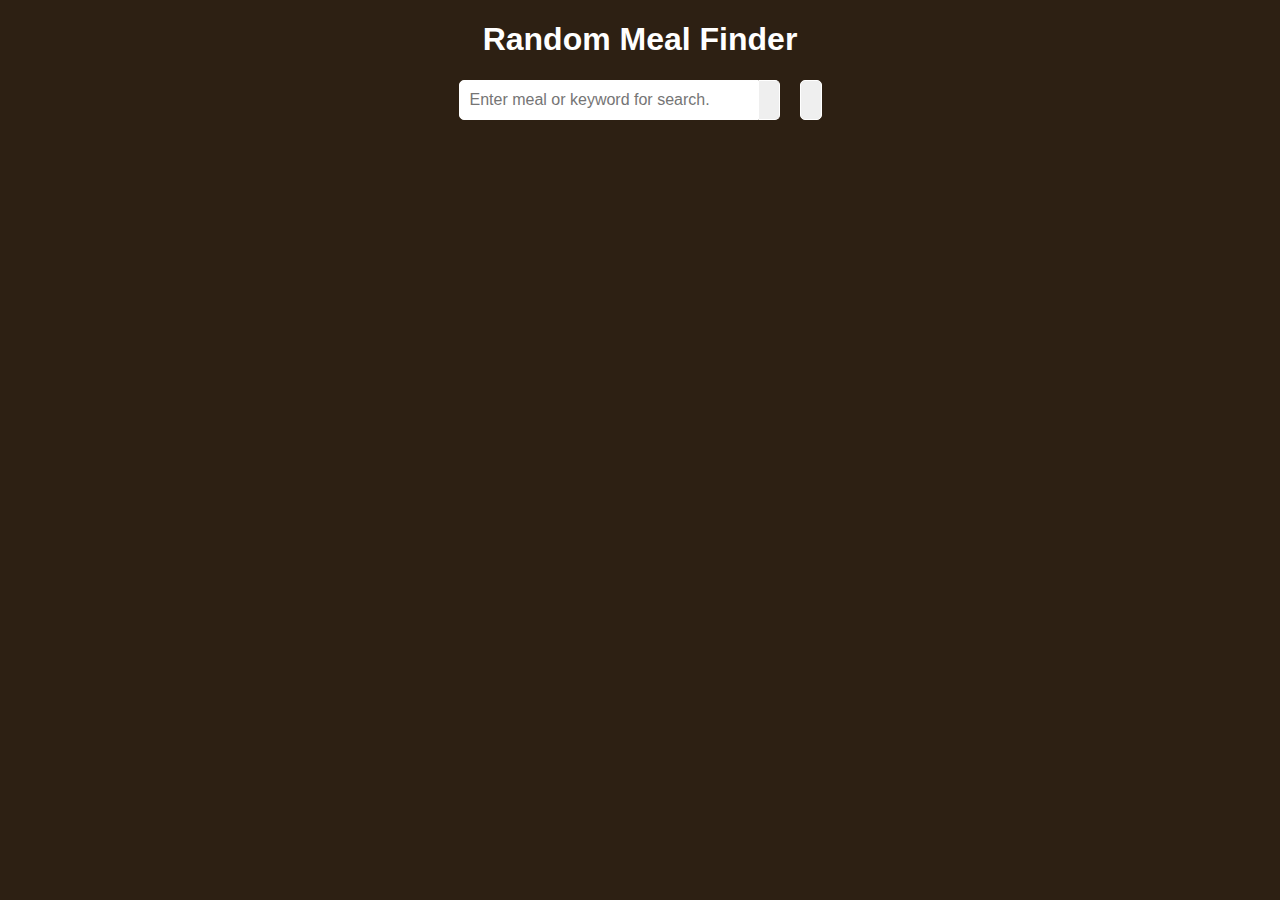
<file: index.html>
<!DOCTYPE html>
<html lang="en">
<head>
    <meta charset="UTF-8">
    <meta name="viewport" content="width=device-width, initial-scale=1.0">
    <link rel="stylesheet" href="https://cdnjs.cloudflare.com/ajax/libs/font-awesome/5.15.1/css/all.min.css" integrity="sha512-+4zCK9k+qNFUR5X+cKL9EIR+ZOhtIloNl9GIKS57V1MyNsYpYcUrUeQc9vNfzsWfV28IaLL3i96P9sdNyeRssA==" crossorigin="anonymous" />
    <link rel="stylesheet" href="style.css">
    <title>Random Meal Finder</title>
</head>
<body>
        <!--The Search Form-->
            <div class="container">
                <h1>Random Meal Finder</h1>
                <div class="flex">
                    <form class="flex" id="submit">
                        <input type="text" id="search" placeholder="Enter meal or keyword for search. ">
                    <button class="search-btn" type="submit">
                         <i class="fas fa-search"></i>
                    </button>
                    </form>
                    <button class="random-btn" id="random">
                        <i class="fas fa-random"></i>
                    </button>
                </div>
                     <!--Result heading-->
                
                    <div id="result-heading"></div>
                    
                    <!--Conainer div for all means from API search-->
               
                    <div class="meals" id="meals"></div>
                    
                    <!--To display additional information for a selected meal-->

                    <div id="selected-meal"></div>

            </div>




<script src="script.js"></script>
</body>
</html>
</file>
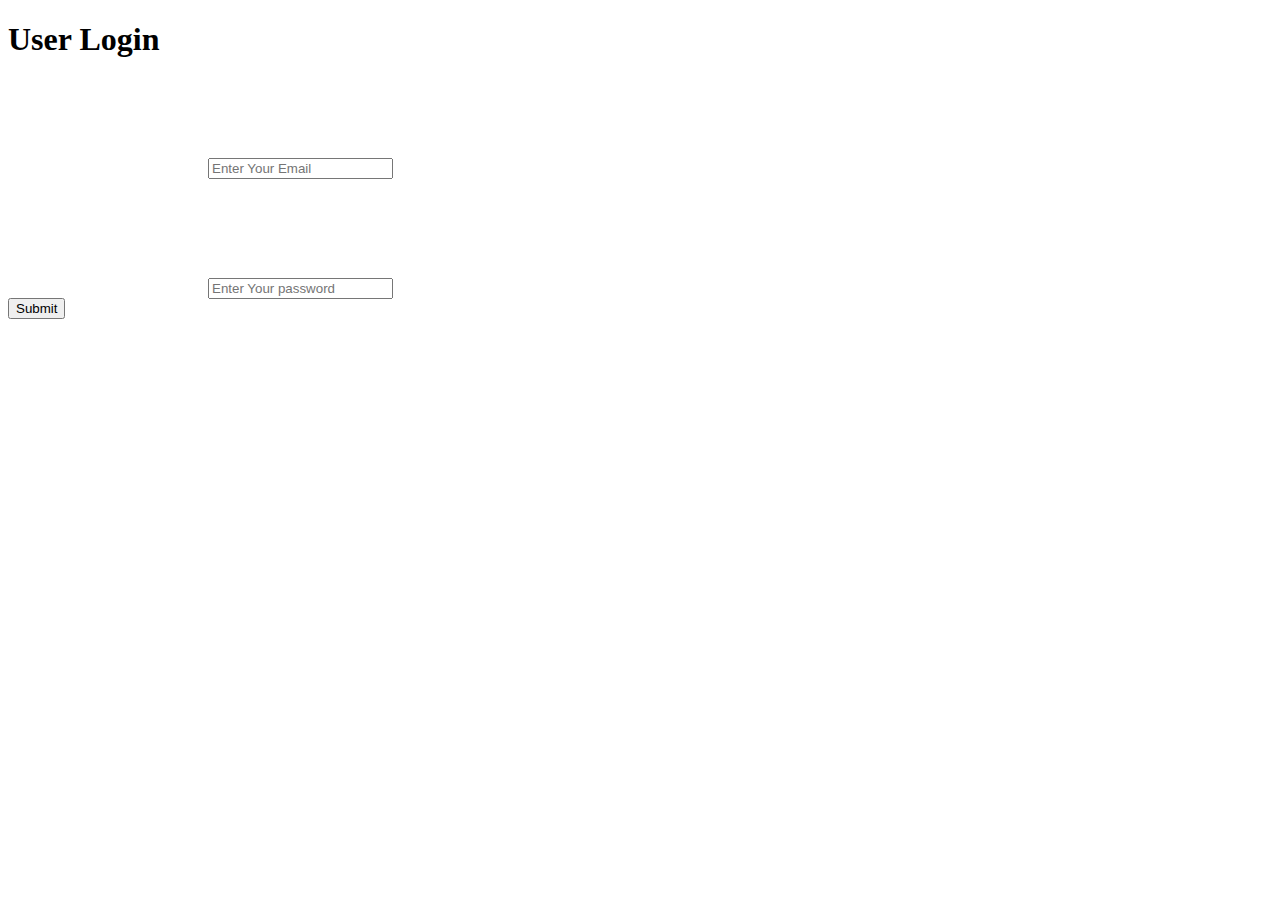
<file: Form.html>
<!DOCTYPE html>
<html lang="en">
<head>
    <meta charset="UTF-8">
    <meta http-equiv="X-UA-Compatible" content="IE=edge">
    <meta name="viewport" content="width=device-width, initial-scale=1.0">
    <link rel="stylesheet" href="form.css">
    <title>User Login </title>
</head>
<body>
    
        <form>
            <div id="user-login">
        
                <h1>User Login</h1>
                <div class="user-control">
                    <input type="text" id="Email" placeholder="Enter Your Email" />
                </div>
        
                <div class="user-control">
                    <input type="password" id="password" placeholder="Enter Your password" />
                </div>
        
                <button id="Submit" onclick=Checkdata()>Submit</button>
         
            </div>
        </form>



    <script src="script1.js"></script>
</body>
</html>
</file>
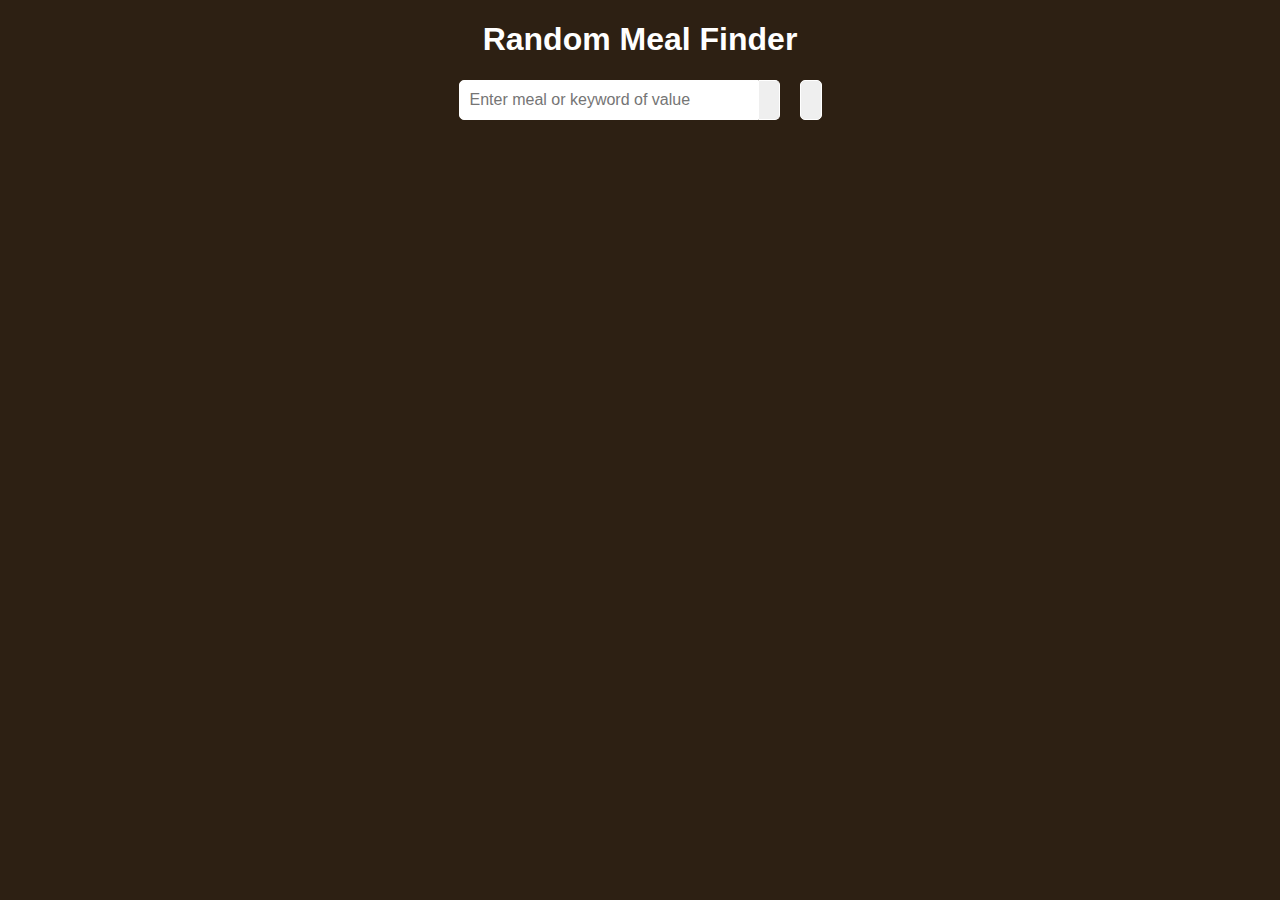
<file: index1.html>
<!DOCTYPE html>
<html lang="en">
<head>
    <meta charset="UTF-8">
    <meta http-equiv="X-UA-Compatible" content="IE=edge">
    <meta name="viewport" content="width=device-width, initial-scale=1.0">
    <link rel="stylesheet" href="https://cdnjs.cloudflare.com/ajax/libs/font-awesome/5.15.1/css/all.min.css" integrity="sha512-+4zCK9k+qNFUR5X+cKL9EIR+ZOhtIloNl9GIKS57V1MyNsYpYcUrUeQc9vNfzsWfV28IaLL3i96P9sdNyeRssA==" crossorigin="anonymous" />
    <link rel="stylesheet" href="style1.css">
    <title>Meal Finder</title>
</head>
<body>
    
<!--The Search Form-->
    <div class="container">
      <h1>Random Meal Finder</h1>  
        <div class="flex">
          <form class="flex" id="submit">
              <input type="text" id="search" placeholder="Enter meal or keyword of value ">
              <button class="search-btn" type="submit">
                <i class="fas fa-search"></i>
              </button>  
          </form>
                  <button class="random-btn" id="random">
                <i class="fas fa-random"></i>
              </button>  
           
        </div>

        <!--Result-heading -->
        <div id="result-heading"></div>
        
           <!--Conainer div for all means from API search-->
               
        <div class="meals" id="meals"></div>
        
        <!--To display additional information for a selected meal-->

        <div id="selected-meal"></div>
        
    
      </div>


<script src="script1.js"></script>
</body>
</html>
</file>
<file: style.css>
*{
    box-sizing: border-box;
    margin: 0;
}
body{
    background-color: #2d2013;
    color: white;
    font-family: Arial, Helvetica, sans-serif;
    margin: 0;
}
.container{
    margin: auto;
    max-width: 800px;
    display: flex;
    flex-direction: column;
    align-items: center;
    justify-content: center;
    text-align: center;
}
.flex{
    display: flex;
}

h1{
    display: block;
    font-size: 2em;
    margin-block-start: 0.67em;
    margin-block-end: 0.67em;
    margin-inline-start: 0px;
    margin-inline-end: 0px;
    font-weight: bold;
}

input, button{
    border: 1px solid white;
    border-top-left-radius:5px;
    border-bottom-left-radius:5px;
    font-size: 16px;
    padding: 10px 10px;
    margin: 0;   
}

input[type='text'] {
    width: 300px;
}

.search-btn{
    cursor: pointer;
    border-left: 0;
    border-radius: 0;
    border-top-right-radius:5px;
    border-bottom-right-radius:5px;  
}
.random-btn{
    cursor: pointer;
    margin-left: 20px;
    border-top-right-radius:5px;
    border-bottom-right-radius:5px;
}

.meals{
    display: grid;
    grid-template-columns: repeat(4, 1fr);
    grid-gap:20px;
    margin-top: 20px;
}

.meal{
    cursor: pointer;
    position: relative;
    width: 180px;
    height: 180px;
    text-align: center;
}
.meal img{
    width: 100%;
    height: 100%;
    border: 4px solid white;
}
.meal-info{
    position: absolute;
    top: 0;
    left: 0;
    width: 100%;
    height: 100%;
    background: rgba(0,0,0,0.7);
    display: flex;
    align-items: center;
    justify-content: center;
    opacity: 0;
    transition: opacity 0.5s ease-in;
}
.meal:hover .meal-info{
    opacity: 1;
}

.selected-meal{
    margin: 30px auto;
    width: 70%;
}
.selected-meal h1{
    animation: zoom 1.7s ease-in-out infinite alternate;
    padding: 2vmax 0;
}

.selected-meal img{
    width: 300px;  
    border: 4px solid white;
    border-radius: 2px;
    animation: zoom 1.7s ease-in-out infinite alternate;
}
.selected-meal-info{
    margin: 20px;
    padding: 10px;
    border: 2px dashed white;
}
.selected-meal p{
    margin: 0;
    letter-spacing: 0.5px;
    line-height: 1.5;
    text-align: justify;
}
.selected-meal ul {
    padding-left: 0;
    list-style-type: none;

}

.selected-meal ul li{
    border: 1px solid white;
    border-radius: 5px;
    background-color: white;
    display: inline-block;
    color: #2d2013;
    font-size: 12px;
    font-weight: bold;
    margin: 0 5px 5px 0;
    padding: 5px;

}


@media (max-width: 800px) {
    .meals{
        grid-template-columns: repeat(3, 1fr);
    }

}

@media (max-width: 700px){
    .meals{
        grid-template-columns: repeat(2, 1fr);
    }
    .meal{
        height:200px;
        width: 200px;
    }
}


@media (max-width: 500px) {
    input[type='text'] {
        width: 100%;
    }
    .meals{
        grid-template-columns: repeat(1, 1fr);
    }
    .meal{
        height: 300px;
        width: 300px;
    }
          
}
</file>
<file: form.css>
.user-control{
    width: 50%;
    height: 20px;
    margin-left:200px;
    margin-top: 100px;
    border-radius: 5px solid red;    
}
</file>
<file: style1.css>
*{
    box-sizing: border-box;
    margin: 0;
}
body{
    background-color: #2d2013;
    color: white;
    font-family: Arial, Helvetica, sans-serif;
    margin: 0;
}
.container{
    margin: auto;
    max-width: 800px;
    display: flex;
    flex-direction: column;
    align-items: center;
    justify-content: center;
    text-align: center;
}
.flex{
    display: flex;
}

h1{
    display: block;
    font-size: 2em;
    margin-block-start: 0.67em;
    margin-block-end: 0.67em;
    margin-inline-start: 0px;
    margin-inline-end: 0px;
    font-weight: bold;
}

input, button{
    border: 1px solid white;
    border-top-left-radius:5px;
    border-bottom-left-radius:5px;
    font-size: 16px;
    padding: 10px 10px;
    margin: 0;   
}

input[type='text'] {
    width: 300px;
}

.search-btn{
    cursor: pointer;
    border-left: 0;
    border-radius: 0;
    border-top-right-radius:5px;
    border-bottom-right-radius:5px;  
}
.random-btn{
    cursor: pointer;
    margin-left: 20px;
    border-top-right-radius:5px;
    border-bottom-right-radius:5px;
}

.meals{
    display: grid;
    grid-template-columns: repeat(4, 1fr);
    grid-gap:20px;
    margin-top: 20px;
}

.meal{
    cursor: pointer;
    position: relative;
    width: 180px;
    height: 180px;
    text-align: center;
}
.meal img{
    width: 100%;
    height: 100%;
    border: 4px solid white;
}
.meal-info{
    position: absolute;
    top: 0;
    left: 0;
    width: 100%;
    height: 100%;
    background: rgba(0,0,0,0.7);
    display: flex;
    align-items: center;
    justify-content: center;
    opacity: 0;
    transition: opacity 0.5s ease-in;
}
.meal:hover .meal-info{
    opacity: 1;
}

.selected-meal{
    margin: 30px auto;
    width: 70%;
}
.selected-meal h1{
    animation: zoom 1.7s ease-in-out infinite alternate;
    padding: 2vmax 0;
}

.selected-meal img{
    width: 300px;  
    border: 4px solid white;
    border-radius: 2px;
    animation: zoom 1.7s ease-in-out infinite alternate;
}
.selected-meal-info{
    margin: 20px;
    padding: 10px;
    border: 2px dashed white;
}
.selected-meal p{
    margin: 0;
    letter-spacing: 0.5px;
    line-height: 1.5;
    text-align: justify;
}
.selected-meal ul {
    padding-left: 0;
    list-style-type: none;

}

.selected-meal ul li{
    border: 1px solid white;
    border-radius: 5px;
    background-color: white;
    display: inline-block;
    color: #2d2013;
    font-size: 12px;
    font-weight: bold;
    margin: 0 5px 5px 0;
    padding: 5px;

}


@media (max-width: 800px) {
    .meals{
        grid-template-columns: repeat(3, 1fr);
    }

}

@media (max-width: 700px){
    .meals{
        grid-template-columns: repeat(2, 1fr);
    }
    .meal{
        height:200px;
        width: 200px;
    }
}


@media (max-width: 500px) {
    input[type='text'] {
        width: 100%;
    }
    .meals{
        grid-template-columns: repeat(1, 1fr);
    }
    .meal{
        height: 300px;
        width: 300px;
    }
          
}
</file>
